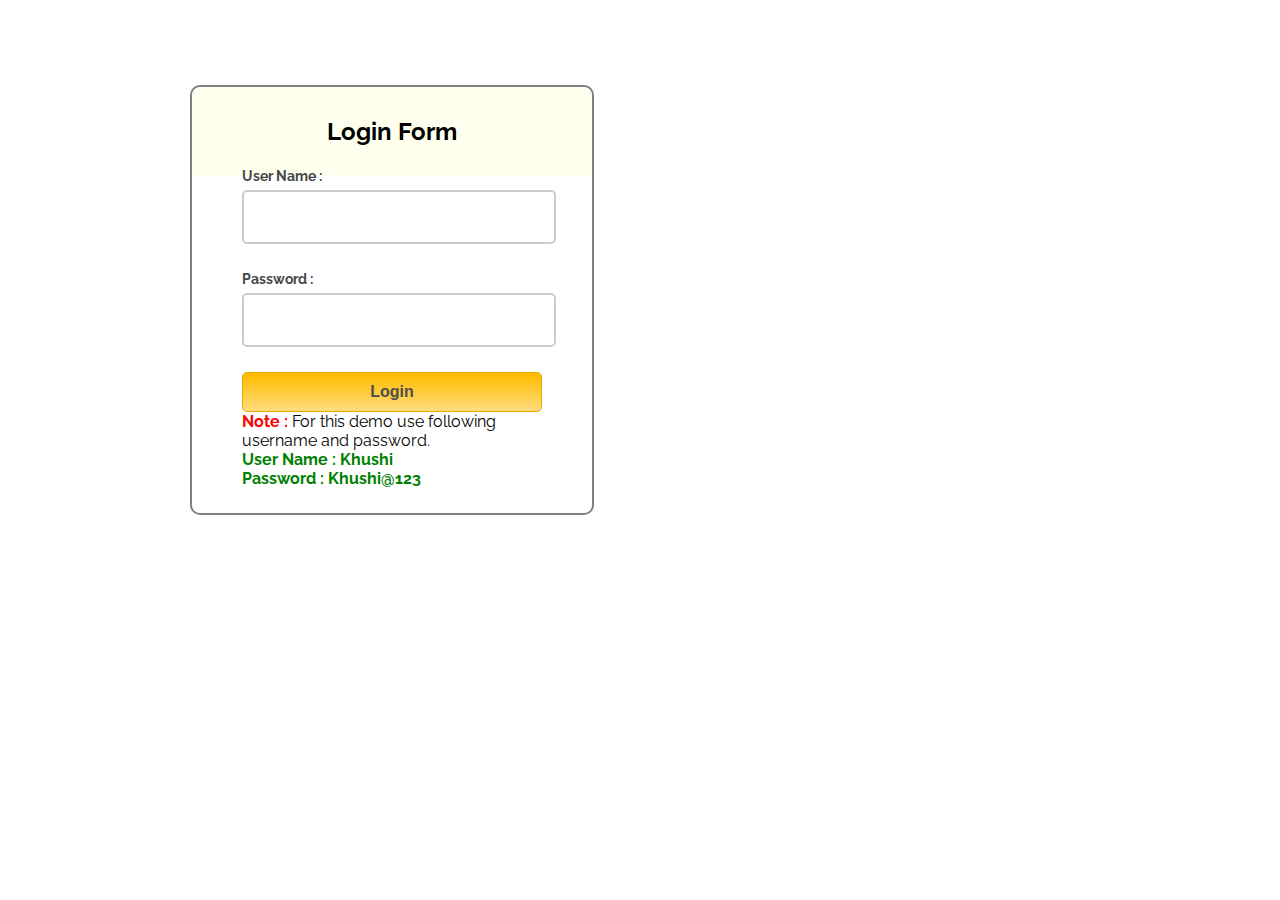
<file: index.html>
<!DOCTYPE html>
<html>

<head>
<title>Javascript Login Form Validation</title>

<link rel="stylesheet" href="style.css"/>
<script src="Javascript.js"></script>

</head>
<body>

<div class="container">
<div class="main">
<h2>Login Form</h2>

<form id="form_id" method="post" name="myform">
<label>User Name :</label>
<input type="text" name="username" id="username"/>
<label>Password :</label>
<input type="password" name="password" id="password"/>

<input type="button" value="Login" id="submit" onclick="validate()"/>

</form>

<span><b class="note">Note : </b>For this demo use following username and password. <br/><b class="valid">User Name : Khushi<br/>Password : Khushi@123</b></span>
</div>
</div>
</body>
</html>
</file>
<file: style.css>
/* Below line is used for online Google font */
@import url(http://fonts.googleapis.com/css?family=Raleway);
h2{
background-color: #FEFFED;
padding: 30px 35px;
margin: -10px -50px;
text-align:center;
border-radius: 10px 10px 0 0;
}
hr{
margin: 10px -50px;
border: 0;
border-top: 1px solid #ccc;
margin-bottom: 40px;
}
div.container{
width: 900px;
height: 610px;
margin:35px auto;	
font-family: 'Raleway', sans-serif;
}
div.main{
width: 300px;
padding: 10px 50px 25px;
border: 2px solid gray;
border-radius: 10px;
font-family: raleway;
float:left;
margin-top:50px;
}
input[type=text],input[type=password]{
width: 100%;
height: 40px;
padding: 5px;
margin-bottom: 25px;
margin-top: 5px;
border: 2px solid #ccc;
color: #4f4f4f;
font-size: 16px;
border-radius: 5px;
}
label{
color: #464646;
text-shadow: 0 1px 0 #fff;
font-size: 14px;
font-weight: bold;
}
center{
font-size:32px;
}
.note{
color:red;
}
.valid{
color:green;
}
.back{
text-decoration: none;
border: 1px solid rgb(0, 143, 255);
background-color: rgb(0, 214, 255);
padding: 3px 20px;
border-radius: 2px;
color: black;
}
input[type=button]{
font-size: 16px;
background: linear-gradient(#ffbc00 5%, #ffdd7f 100%);
border: 1px solid #e5a900;
color: #4E4D4B;
font-weight: bold;
cursor: pointer;
width: 100%;
border-radius: 5px;
padding: 10px 0;
outline:none;
}
input[type=button]:hover{
background: linear-gradient(#ffdd7f 5%, #ffbc00 100%);
}
</file>
